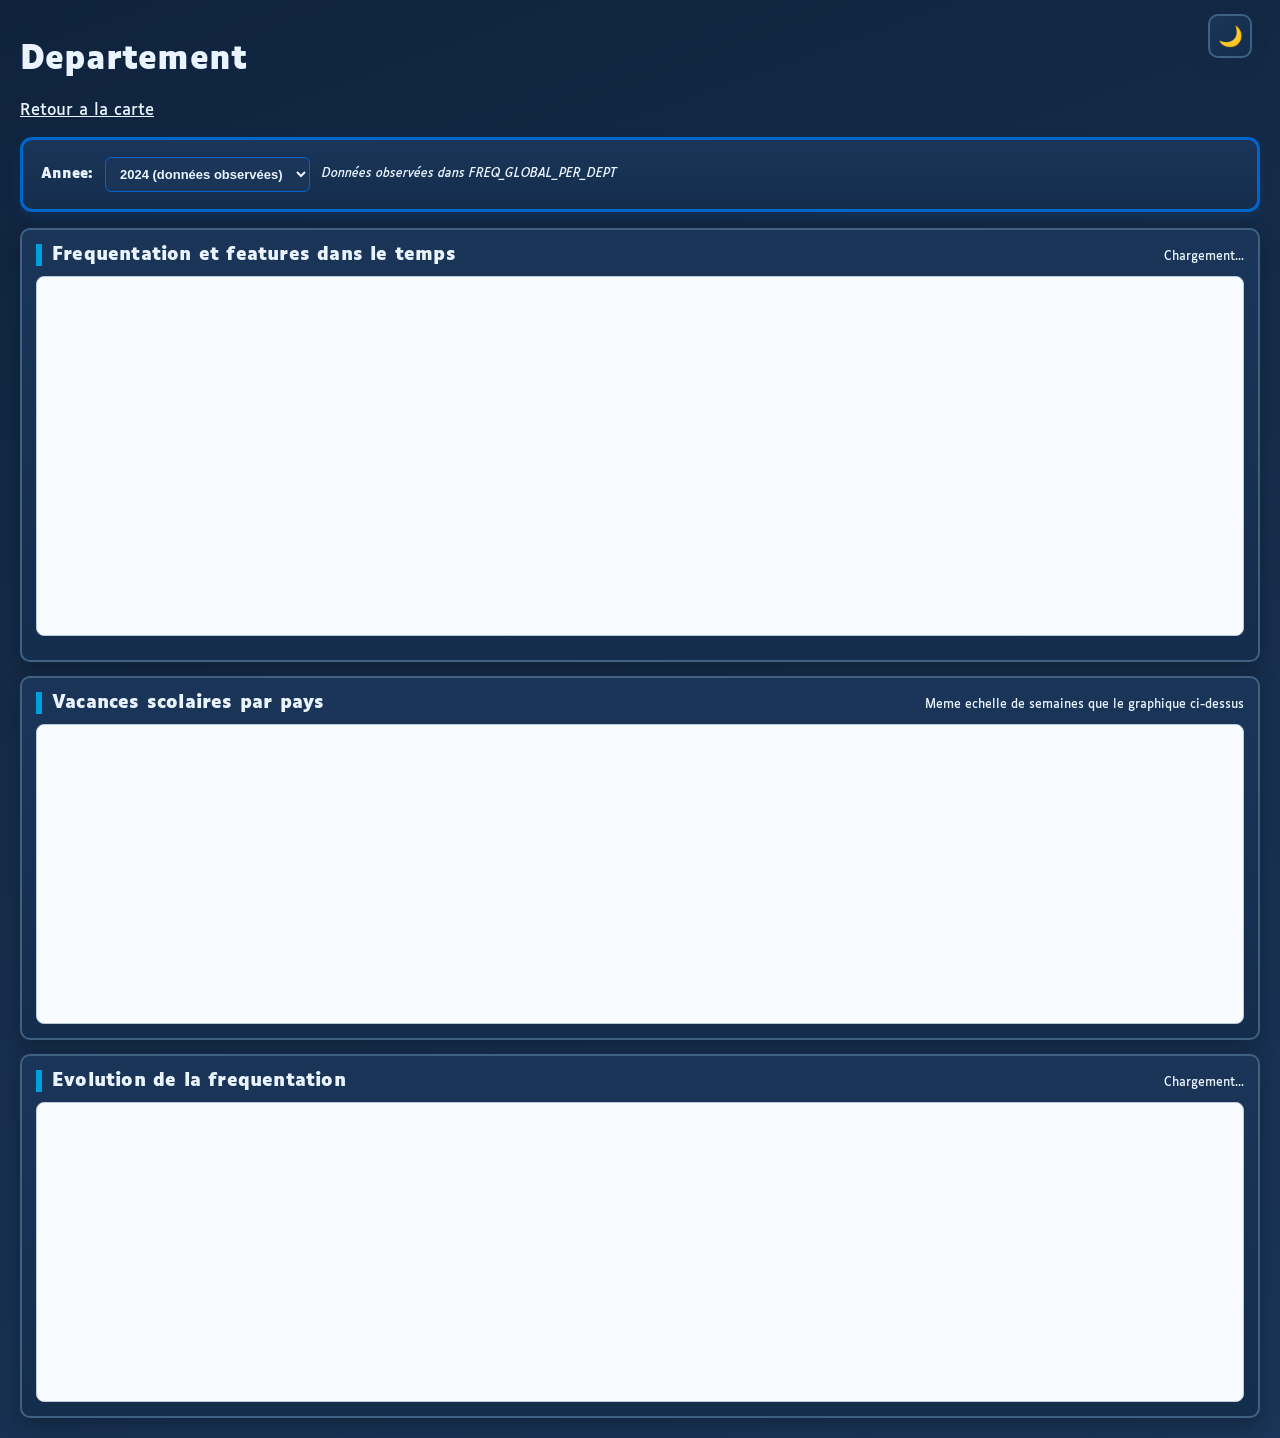
<file: front/department.html>
<!DOCTYPE html>
<html lang="fr">
<head>
    <meta charset="UTF-8">
    <title>Detail Departement</title>
    <link rel="stylesheet" href="style.css">
</head>
<body class="dep-page">

    <button id="themeToggle" class="theme-toggle" type="button" title="Basculer le theme">🌙</button>

    <h1 id="title">Departement</h1>
    <p><a href="index.html">Retour a la carte</a></p>

    <!-- Year selector panel - prominent -->
    <div class="dep-year-selector-panel">
        <label for="yearSelector">Annee:</label>
        <select id="yearSelector" class="dep-year-select">
            <option value="2024">2024 (données observées)</option>
            <option value="2025">2025 (prédiction ML)</option>
            <option value="2026">2026 (prédiction ML)</option>
            <option value="2027">2027 (prédiction ML)</option>
        </select>
        <p id="yearInfo" class="dep-year-info">Données observées dans FREQ_GLOBAL_PER_DEPT</p>
    </div>

    <div class="dep-vis-stack">
        <section class="dep-panel">
            <div class="dep-panel-head">
                <h2>Frequentation et features dans le temps</h2>
                <p id="timelineStatus" class="dep-panel-status">Chargement...</p>
            </div>
            <canvas id="timelineChart" class="dep-chart" width="1200" height="380"></canvas>
            <div id="timelineLegend" class="timeline-legend"></div>
        </section>

        <section class="dep-panel">
            <div class="dep-panel-head">
                <h2>Vacances scolaires par pays</h2>
                <p class="dep-panel-status">Meme echelle de semaines que le graphique ci-dessus</p>
            </div>
            <canvas id="holidayTimeline" class="dep-chart" width="1200" height="300"></canvas>
        </section>

        <section class="dep-panel">
            <div class="dep-panel-head">
                <h2>Evolution de la frequentation</h2>
                <p id="frequentationStatus" class="dep-panel-status">Chargement...</p>
            </div>
            <canvas id="frequentationChart" class="dep-chart" width="1200" height="300"></canvas>
        </section>

        <div id="departmentError" class="dep-error hidden">
            Impossible de charger les donnees temporelles du departement.
        </div>
    </div>

    <script src="department.js"></script>

</body>
</html>
</file>
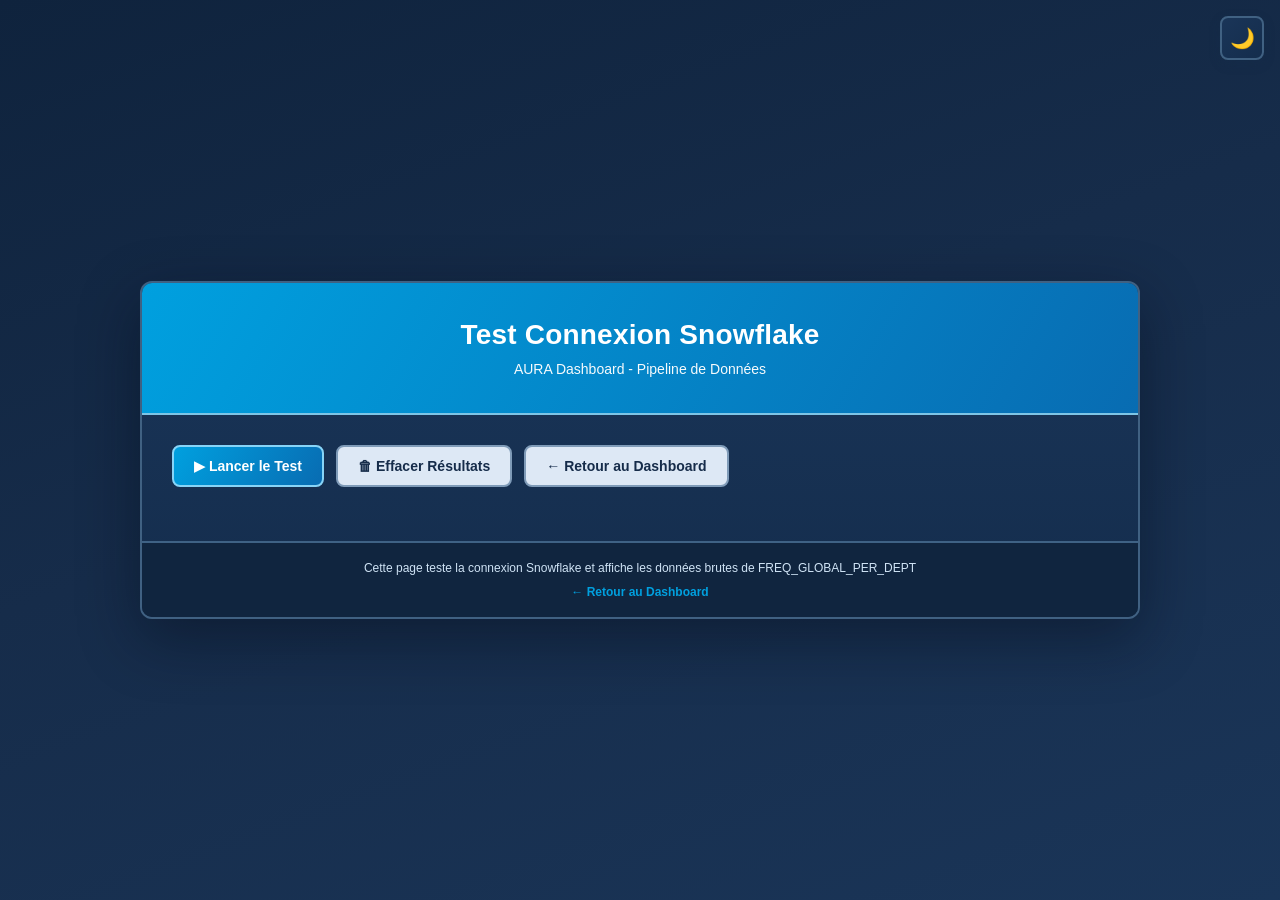
<file: front/snowflake_test.html>
<!DOCTYPE html>
<html lang="fr">
<head>
    <meta charset="UTF-8">
    <meta name="viewport" content="width=device-width, initial-scale=1.0">
    <title>Test Connexion Snowflake - AURA Dashboard</title>
    <link rel="stylesheet" href="snowflake_test.css">
</head>
<body>
    <button id="themeToggle" class="theme-toggle" type="button" title="Basculer le theme">🌙</button>

    <div class="container">
        <div class="header">
            <h1>Test Connexion Snowflake</h1>
            <p>AURA Dashboard - Pipeline de Données</p>
        </div>

        <div class="content">
            <div class="button-group">
                <button class="btn-primary" id="testBtn" type="button">
                    ▶ Lancer le Test
                </button>
                <button class="btn-secondary" id="clearBtn" type="button">
                    🗑 Effacer Résultats
                </button>
                <button class="btn-secondary" id="backBtn" type="button">
                    ← Retour au Dashboard
                </button>
            </div>

            <div id="statusBadge" style="display: none;"></div>

            <!-- Résultats -->
            <div id="resultsContainer"></div>
        </div>

        <div class="footer">
            <p>Cette page teste la connexion Snowflake et affiche les données brutes de FREQ_GLOBAL_PER_DEPT</p>
            <p style="margin-top: 10px;">
                <a href="index.html" class="back-link">← Retour au Dashboard</a>
            </p>
        </div>
    </div>

    <script src="snowflake_test.js"></script>
</body>
</html>
</file>
<file: front/style.css>
@font-face {
    font-family: "Luciole";
    src: local("Luciole Regular"), url("assets/fonts/Luciole/Luciole-Regular.ttf") format("truetype");
    font-weight: 400;
    font-style: normal;
    font-display: swap;
}

@font-face {
    font-family: "Luciole";
    src: local("Luciole Bold"), url("assets/fonts/Luciole/Luciole-Bold.ttf") format("truetype");
    font-weight: 700;
    font-style: normal;
    font-display: swap;
}

@font-face {
    font-family: "Luciole";
    src: local("Luciole Regular Italic"), url("assets/fonts/Luciole/Luciole-Regular-Italic.ttf") format("truetype");
    font-weight: 400;
    font-style: italic;
    font-display: swap;
}

@font-face {
    font-family: "Luciole";
    src: local("Luciole Bold Italic"), url("assets/fonts/Luciole/Luciole-Bold-Italic.ttf") format("truetype");
    font-weight: 700;
    font-style: italic;
    font-display: swap;
}

:root {
    --aura-bleu-ciel: #00a0df;
    --aura-bleu-marine: #162c4a;
    --aura-bleu-web: #086cb2;
    --aura-brique: #d14247;
    --aura-sapin: #1a7251;
    --aura-lila: #90437d;
    --aura-bronze: #d4a434;

    --bg-grad-start: #0f233d;
    --bg-grad-mid: #162c4a;
    --bg-grad-end: #1a3558;
    --surface-1: #1a3558;
    --surface-2: #142d4d;
    --panel-border: #406182;
    --panel-shadow: rgba(6, 16, 30, 0.35);
    --text-main: #eaf4ff;
    --text-muted: #c3d8ed;
    --legend-bg: rgba(234, 244, 255, 0.98);
    --legend-text: #162c4a;
    --drawer-bg: rgba(234, 244, 255, 0.98);
    --drawer-text: #162c4a;
    --track-bg: #dce7f3;
    --track-border: #b9cadc;
}

body.light-mode {
    --bg-grad-start: #f0f5fa;
    --bg-grad-mid: #ffffff;
    --bg-grad-end: #f8fbfd;
    --surface-1: #f8fbfd;
    --surface-2: #edf5fa;
    --panel-border: #c4d4e8;
    --panel-shadow: rgba(154, 170, 200, 0.16);
    --text-main: #162c4a;
    --text-muted: #406182;
    --legend-bg: #ffffff;
    --legend-text: #162c4a;
    --drawer-bg: #ffffff;
    --drawer-text: #162c4a;
    --track-bg: #e8eef7;
    --track-border: #d4dfe9;
}

* {
    box-sizing: border-box;
}

body {
    margin: 0;
    font-family: "Luciole", "Segoe UI", Arial, sans-serif;
    background: linear-gradient(160deg, var(--bg-grad-start) 0%, var(--bg-grad-mid) 45%, var(--bg-grad-end) 100%);
    color: var(--text-main);
    transition: background 300ms ease, color 300ms ease;
}

h1,
h2,
h3 {
    color: var(--text-main);
    letter-spacing: 0.2px;
}

h2 {
    margin: 8px 0 12px;
    font-size: 1.35rem;
    font-weight: 800;
    border-left: 6px solid var(--aura-bleu-ciel);
    padding-left: 10px;
}

.theme-toggle {
    position: fixed;
    top: 14px;
    right: 28px;
    z-index: 1200;
    width: 44px;
    height: 44px;
    border: 2px solid var(--panel-border);
    border-radius: 10px;
    background: linear-gradient(135deg, var(--surface-1), var(--surface-2));
    color: var(--aura-bleu-ciel);
    font-size: 20px;
    cursor: pointer;
    display: flex;
    align-items: center;
    justify-content: center;
    box-shadow: 0 6px 16px rgba(22, 44, 74, 0.22);
    transition: transform 180ms ease, border-color 200ms ease, box-shadow 200ms ease;
}

.theme-toggle:hover {
    transform: translateY(-1px);
    border-color: var(--aura-bleu-ciel);
    box-shadow: 0 8px 20px rgba(0, 160, 223, 0.25);
}

.layout {
    display: flex;
    gap: 2px;
    height: 100vh;
}

.panel {
    padding: 10px;
    overflow: auto;
    margin: 8px;
    border: 2px solid var(--panel-border);
    border-radius: 12px;
    background: linear-gradient(180deg, var(--surface-1) 0%, var(--surface-2) 100%);
    box-shadow: 0 12px 28px var(--panel-shadow);
    animation: panelReveal 320ms ease-out;
    transition: border-color 260ms ease, background 260ms ease, box-shadow 260ms ease;
}

.map-panel {
    width: 58%;
    flex: 0 0 58%;
    position: relative;
}

.viz-panel {
    width: 42%;
    flex: 1 1 auto;
}

.map-frame {
    position: relative;
}

.ml-frame {
    position: relative;
}

.ml-toggle {
    top: 10px;
    left: 10px;
}

.ml-drawer {
    top: 46px;
    left: 10px;
    width: 260px;
    max-height: 70vh;
    overflow-y: auto;
}

.ml-param-list {
    display: grid;
    gap: 6px;
    margin-bottom: 8px;
}

.ml-param-row {
    display: grid;
    grid-template-columns: 1fr 90px 28px;
    gap: 6px;
    align-items: center;
}

.ml-param-row input {
    width: 100%;
    border: 1px solid #9eb6cf;
    border-radius: 6px;
    padding: 4px 6px;
    background: #ffffff;
    color: #162c4a;
    font-size: 12px;
}

.ml-param-remove {
    width: 28px;
    height: 28px;
    border: 1px solid #9eb6cf;
    border-radius: 6px;
    background: #ffffff;
    color: #162c4a;
    cursor: pointer;
    font-weight: 700;
}

#map {
    height: 74vh;
    border-radius: 8px;
    border: 2px solid #5e7ea0;
    box-shadow: inset 0 0 0 1px rgba(255, 255, 255, 0.65);
}

body.light-mode #map {
    border-color: #b9cadc;
    box-shadow: inset 0 0 0 1px rgba(154, 170, 200, 0.4);
}

.map-toggle {
    position: absolute;
    top: 86px;
    left: 10px;
    z-index: 600;
    width: 30px;
    height: 30px;
    border: 1px solid #7f9bb8;
    border-radius: 6px;
    background: #ffffff;
    color: var(--aura-bleu-marine);
    font-weight: 700;
    cursor: pointer;
    box-shadow: 0 4px 14px rgba(22, 44, 74, 0.24);
}

.map-toggle:hover {
    transform: translateY(-1px);
    background: #e8f6ff;
}

.map-drawer {
    position: absolute;
    top: 122px;
    left: 10px;
    width: 210px;
    z-index: 590;
    background: var(--drawer-bg);
    color: var(--drawer-text);
    border: 2px solid #7f9bb8;
    border-radius: 8px;
    padding: 10px;
    box-shadow: 0 10px 24px rgba(22, 44, 74, 0.22);
}

.map-drawer h3 {
    margin: 0 0 8px;
    font-size: 14px;
}

.map-drawer label {
    color: var(--drawer-text);
}

.drawer-section {
    margin-top: 10px;
    padding-top: 8px;
    border-top: 1px solid #b9cadc;
}

.drawer-section:first-of-type {
    margin-top: 0;
    padding-top: 0;
    border-top: none;
}

.drawer-title {
    margin: 0 0 6px;
    font-size: 12px;
    font-weight: 700;
}

.week-filters {
    max-height: 140px;
    overflow-y: auto;
    padding-right: 4px;
}

.week-range-box {
    display: grid;
    gap: 8px;
}

.week-range-values {
    display: flex;
    justify-content: space-between;
    font-size: 12px;
    font-weight: 700;
}

.week-range-single {
    position: relative;
    height: 24px;
}

.week-range-track {
    position: absolute;
    left: 0;
    right: 0;
    top: 10px;
    height: 4px;
    border-radius: 3px;
    background: #d4dfe9;
}

.week-range-fill {
    position: absolute;
    top: 10px;
    height: 4px;
    border-radius: 3px;
    background: var(--aura-bleu-web);
}

.week-range-input {
    position: absolute;
    left: 0;
    top: 0;
    width: 100%;
    margin: 0;
    background: transparent;
    pointer-events: none;
    -webkit-appearance: none;
    appearance: none;
}

.week-range-input::-webkit-slider-runnable-track {
    height: 4px;
    background: transparent;
}

.week-range-input::-webkit-slider-thumb {
    -webkit-appearance: none;
    appearance: none;
    width: 14px;
    height: 14px;
    border-radius: 50%;
    border: 2px solid var(--aura-bleu-marine);
    background: #ffffff;
    margin-top: -5px;
    pointer-events: auto;
    cursor: pointer;
}

.week-range-input::-moz-range-track {
    height: 4px;
    background: transparent;
    border: none;
}

.week-range-input::-moz-range-thumb {
    width: 14px;
    height: 14px;
    border-radius: 50%;
    border: 2px solid var(--aura-bleu-marine);
    background: #ffffff;
    pointer-events: auto;
    cursor: pointer;
}

.week-range-input-start {
    z-index: 3;
}

.week-range-input-end {
    z-index: 4;
}

.map-resize-handle {
    position: absolute;
    top: 0;
    right: 0;
    width: 8px;
    height: 100%;
    cursor: col-resize;
    z-index: 700;
    background: transparent;
}

.map-resize-handle::after {
    content: "";
    position: absolute;
    right: 3px;
    top: 24%;
    width: 2px;
    height: 52%;
    border-radius: 2px;
    background: var(--aura-bleu-web);
}

body.resizing {
    cursor: col-resize;
    user-select: none;
}

.hidden {
    display: none;
}

.legend {
    margin-top: 8px;
    background: var(--legend-bg);
    color: var(--legend-text);
    border-radius: 8px;
    padding: 10px;
    border: 2px solid #7f9bb8;
    box-shadow: 0 4px 12px rgba(22, 44, 74, 0.08);
}

body.light-mode .legend {
    border-color: #d4dfe9;
}

.legend-scale {
    display: grid;
    grid-template-columns: repeat(5, 1fr);
    gap: 4px;
    margin: 8px 0;
}

.scale-box {
    display: block;
    height: 10px;
    border-radius: 2px;
}

.c1 { background: #d9f1fb; }
.c2 { background: #9fdcf2; }
.c3 { background: #66c7ea; }
.c4 { background: var(--aura-bleu-ciel); }
.c5 { background: var(--aura-bleu-web); }

.legend-range {
    font-size: 12px;
    color: #43556f;
}

.api-status {
    margin: 10px 0;
    font-size: 13px;
    color: var(--text-main);
    display: none;
}

.panel-title-row {
    display: flex;
    justify-content: space-between;
    align-items: center;
    gap: 10px;
    padding-right: 68px;
}

.panel-title-row h2 {
    margin: 0;
}

.global-year-selector {
    background: linear-gradient(180deg, var(--surface-1) 0%, var(--surface-2) 100%);
    border: 3px solid #0066cc;
    border-radius: 12px;
    padding: 10px 12px;
    box-shadow: 0 4px 12px rgba(0, 102, 204, 0.15);
    display: inline-flex;
    align-items: center;
    gap: 10px;
}

.year-select {
    padding: 8px 10px;
    border: 1px solid #0066cc;
    border-radius: 6px;
    background: var(--surface-1);
    color: var(--text-main);
    font-size: 13px;
    font-weight: 600;
    cursor: pointer;
    transition: all 200ms ease;
}

.year-select:hover {
    border-color: #005fb3;
    box-shadow: 0 2px 6px rgba(0, 102, 204, 0.2);
}

.year-select:focus {
    outline: none;
    border-color: #0052a3;
    box-shadow: 0 0 0 3px rgba(0, 102, 204, 0.1);
}

.debug-box {
    margin-top: 8px;
}

.debug-toggle {
    border: 2px solid #7f9bb8;
    background: rgba(234, 244, 255, 0.95);
    border-radius: 8px;
    padding: 6px 10px;
    cursor: pointer;
    font-size: 12px;
    color: var(--aura-bleu-marine);
    font-weight: 700;
}

.debug-toggle:hover {
    background: #dff2ff;
}

.debug-console {
    margin-top: 8px;
    background: var(--aura-bleu-marine);
    color: #d9f1fb;
    border-radius: 8px;
    padding: 10px;
    font-size: 11px;
    max-height: 140px;
    overflow: auto;
    white-space: pre-wrap;
    border: 2px solid #304664;
}

body.light-mode .debug-console {
    background: #f5f8fc;
    color: #0066cc;
    border-color: #d4dfe9;
}

.viz-placeholder {
    margin-top: 12px;
    padding: 20px;
    background: rgba(234, 244, 255, 0.07);
    border-radius: 8px;
    border: 2px dashed #5d7fa1;
    color: var(--text-main);
}

body.light-mode .viz-placeholder {
    background: rgba(0, 160, 223, 0.05);
    border-color: #b9cadc;
}

.bars {
    margin-top: 16px;
    display: grid;
    gap: 10px;
}

.bar-row {
    display: grid;
    grid-template-columns: 110px 1fr minmax(80px, auto);
    gap: 8px;
    align-items: center;
    font-size: 13px;
}

.bar-track {
    background: var(--track-bg);
    border-radius: 999px;
    overflow: hidden;
    height: 10px;
    border: 1px solid var(--track-border);
}

.bar-fill {
    background: linear-gradient(90deg, var(--aura-bleu-ciel), var(--aura-bleu-web));
    height: 100%;
    animation: growBar 560ms ease-out;
}

.holiday-panel {
    margin-top: 14px;
    background: linear-gradient(180deg, var(--surface-1) 0%, var(--surface-2) 100%);
    border: 2px solid var(--panel-border);
    border-radius: 10px;
    padding: 14px;
    box-shadow: 0 8px 18px var(--panel-shadow);
}

.holiday-panel-head {
    display: flex;
    justify-content: space-between;
    align-items: baseline;
    gap: 10px;
    margin-bottom: 10px;
}

.holiday-panel-head h3 {
    margin: 0;
    font-size: 17px;
    color: var(--text-main);
}

.holiday-panel-head p {
    margin: 0;
    font-size: 12px;
    color: var(--text-muted);
}

.holiday-tooltip {
    position: fixed;
    z-index: 2000;
    max-width: 260px;
    background: var(--aura-bleu-marine);
    color: #f8fafc;
    border: 1px solid #304664;
    border-radius: 8px;
    box-shadow: 0 8px 18px rgba(22, 44, 74, 0.25);
    font-size: 12px;
    line-height: 1.4;
    padding: 8px 10px;
    pointer-events: none;
}

body.light-mode .holiday-tooltip {
    background: #f5f8fc;
    color: #162c4a;
    border-color: #d4dfe9;
}

.dep-tooltip {
    background: var(--aura-bleu-marine);
    color: #f8fafc;
    border: 1px solid #304664;
    border-radius: 8px;
    box-shadow: 0 8px 18px rgba(22, 44, 74, 0.25);
    font-size: 12px;
    line-height: 1.4;
}

.dep-page {
    min-height: 100vh;
    padding: 20px;
}

.dep-year-selector-panel {
    background: linear-gradient(180deg, var(--surface-1) 0%, var(--surface-2) 100%);
    border: 3px solid #0066cc;
    border-radius: 12px;
    padding: 16px 18px;
    box-shadow: 0 4px 12px rgba(0, 102, 204, 0.15);
    margin-bottom: 16px;
    display: flex;
    flex-wrap: wrap;
    gap: 12px;
    align-items: center;
}

.dep-year-selector-panel label {
    font-weight: 700;
    font-size: 14px;
    color: var(--text-main);
    display: flex;
    align-items: center;
}

.dep-year-select {
    padding: 8px 10px;
    border: 1px solid #0066cc;
    border-radius: 6px;
    background: var(--surface-1);
    color: var(--text-main);
    font-size: 13px;
    font-weight: 600;
    cursor: pointer;
    transition: all 200ms ease;
}

.dep-year-select:hover {
    border-color: #005fb3;
    box-shadow: 0 2px 6px rgba(0, 102, 204, 0.2);
}

.dep-year-select:focus {
    outline: none;
    border-color: #0052a3;
    box-shadow: 0 0 0 3px rgba(0, 102, 204, 0.1);
}

.dep-year-info {
    margin: 0;
    font-size: 12px;
    color: var(--text-muted);
    font-style: italic;
}

.dep-vis-stack {
    display: grid;
    gap: 14px;
}

.dep-panel {
    background: linear-gradient(180deg, var(--surface-1) 0%, var(--surface-2) 100%);
    border: 2px solid var(--panel-border);
    border-radius: 10px;
    padding: 14px;
    box-shadow: 0 8px 18px var(--panel-shadow);
}

.dep-panel-head {
    display: flex;
    justify-content: space-between;
    align-items: baseline;
    gap: 10px;
    margin-bottom: 10px;
}

.dep-panel-head h2 {
    margin: 0;
    font-size: 18px;
}

.dep-panel-status {
    margin: 0;
    font-size: 12px;
    color: var(--text-muted);
}

.dep-chart {
    width: 100%;
    height: 300px;
    display: block;
    border-radius: 8px;
    border: 1px solid #b9cadc;
    background: #f8fbff;
}

#timelineChart.dep-chart {
    height: 360px;
}

#expensesTimelineChart.dep-chart {
    height: 280px;
}

.expenses-controls {
    display: grid;
    grid-template-columns: repeat(3, minmax(120px, 1fr));
    gap: 10px;
    align-items: end;
    margin-bottom: 10px;
}

.expenses-controls label {
    margin: 0;
    font-size: 12px;
    color: var(--text-muted);
    display: grid;
    gap: 4px;
}

.expenses-controls .debug-toggle {
    margin: 0;
    height: 36px;
}

.timeline-legend {
    margin-top: 10px;
    display: flex;
    flex-wrap: wrap;
    gap: 8px;
}

.legend-chip {
    display: inline-flex;
    align-items: center;
    gap: 6px;
    font-size: 12px;
    color: var(--text-main);
    border: 1px solid var(--panel-border);
    border-radius: 999px;
    padding: 4px 10px;
    background: rgba(255, 255, 255, 0.12);
}

.legend-dot {
    width: 10px;
    height: 10px;
    border-radius: 50%;
}

.dep-error {
    border: 2px solid #d14247;
    color: #d14247;
    background: #fff5f5;
    border-radius: 8px;
    padding: 10px;
}

.dep-grid {
    display: grid;
    grid-template-columns: repeat(3, 1fr);
    gap: 12px;
}

.kpi-card {
    background: linear-gradient(180deg, var(--surface-1) 0%, var(--surface-2) 100%);
    border: 2px solid var(--panel-border);
    border-radius: 10px;
    padding: 14px;
    box-shadow: 0 8px 18px var(--panel-shadow);
}

.kpi-card h3 {
    margin: 0;
    font-size: 14px;
    color: var(--text-muted);
}

.kpi-value {
    margin-top: 8px;
    font-size: 28px;
    font-weight: 700;
    color: var(--aura-bleu-web);
}

.insights {
    margin-top: 16px;
    background: linear-gradient(180deg, var(--surface-1) 0%, var(--surface-2) 100%);
    border: 2px solid var(--panel-border);
    border-radius: 10px;
    padding: 14px;
    box-shadow: 0 8px 18px var(--panel-shadow);
}

.insights h2,
.insights li,
.dep-page a,
.dep-page p {
    color: var(--text-main);
}

.kpi-card,
.insights,
.legend,
.map-drawer,
.debug-toggle,
.map-toggle {
    transition: transform 180ms ease, box-shadow 220ms ease, border-color 200ms ease;
}

.kpi-card:hover,
.insights:hover {
    transform: translateY(-2px);
    border-color: #6f90b2;
    box-shadow: 0 10px 24px rgba(6, 16, 30, 0.35);
}

label {
    display: block;
    margin: 10px 0;
}

@keyframes panelReveal {
    from {
        opacity: 0;
        transform: translateY(8px);
    }
    to {
        opacity: 1;
        transform: translateY(0);
    }
}

@keyframes growBar {
    from {
        width: 0;
    }
}

@media (max-width: 980px) {
    .layout {
        flex-direction: column;
        height: auto;
    }

    .map-panel,
    .viz-panel {
        width: 100%;
        flex: 1 1 auto;
    }

    #map {
        height: 52vh;
    }

    .map-drawer {
        width: 180px;
    }

    .map-resize-handle {
        display: none;
    }

    .dep-grid {
        grid-template-columns: 1fr;
    }

    .dep-panel-head {
        flex-direction: column;
        align-items: flex-start;
    }

    .panel-title-row {
        padding-right: 0;
    }

    .expenses-controls {
        grid-template-columns: 1fr 1fr;
    }
}
</file>
<file: front/snowflake_test.css>
:root {
    --aura-bleu-ciel: #00a0df;
    --aura-bleu-marine: #162c4a;
    --aura-bleu-web: #086cb2;
    --aura-brique: #d14247;
    --aura-sapin: #1a7251;
    --aura-lila: #90437d;
    --aura-bronze: #d4a434;
    --aura-text: #eaf4ff;
    --aura-surface: #1a3558;
    --aura-surface-2: #142d4d;
}

body.light-mode {
    --aura-text: #162c4a;
    --aura-surface: #f8fbfd;
    --aura-surface-2: #edf5fa;
}

* {
    margin: 0;
    padding: 0;
    box-sizing: border-box;
}

body {
    font-family: "Luciole", "Segoe UI", Arial, sans-serif;
    background: linear-gradient(160deg, #0f233d 0%, #162c4a 45%, #1a3558 100%);
    min-height: 100vh;
    display: flex;
    align-items: center;
    justify-content: center;
    padding: 20px;
    color: var(--aura-text);
    transition: background-color 380ms ease, color 380ms ease;
}

body.light-mode {
    background: linear-gradient(160deg, #f0f5fa 0%, #ffffff 45%, #f8fbfd 100%);
}

.theme-toggle {
    position: fixed;
    top: 16px;
    right: 16px;
    z-index: 1000;
    width: 44px;
    height: 44px;
    border: 2px solid #406182;
    border-radius: 8px;
    background: linear-gradient(135deg, var(--aura-surface), var(--aura-surface-2));
    color: var(--aura-bleu-ciel);
    font-size: 20px;
    cursor: pointer;
    display: flex;
    align-items: center;
    justify-content: center;
    transition: all 220ms ease;
    box-shadow: 0 4px 12px rgba(22, 44, 74, 0.2);
}

.theme-toggle:hover {
    background: linear-gradient(135deg, var(--aura-surface-2), var(--aura-surface));
    border-color: var(--aura-bleu-ciel);
    box-shadow: 0 6px 18px rgba(0, 160, 223, 0.25);
    transform: scale(1.05);
}

body.light-mode .theme-toggle {
    border-color: #c4d4e8;
    box-shadow: 0 4px 12px rgba(22, 44, 74, 0.1);
}

.container {
    width: 100%;
    max-width: 1000px;
    background: linear-gradient(180deg, #1a3558 0%, #142d4d 100%);
    border: 2px solid #406182;
    border-radius: 12px;
    box-shadow: 0 20px 60px rgba(4, 12, 24, 0.45);
    overflow: hidden;
    animation: panelReveal 380ms ease-out;
}

.header {
    background: linear-gradient(120deg, var(--aura-bleu-ciel) 0%, var(--aura-bleu-web) 100%);
    color: white;
    padding: 36px 30px;
    text-align: center;
    border-bottom: 2px solid #7ec5e6;
}

.header h1 {
    font-size: 28px;
    margin-bottom: 10px;
    letter-spacing: 0.2px;
}

.header p {
    opacity: 0.96;
    font-size: 14px;
}

.content {
    padding: 30px;
}

.button-group {
    display: flex;
    gap: 12px;
    margin-bottom: 24px;
    flex-wrap: wrap;
}

button {
    padding: 11px 20px;
    border-radius: 8px;
    font-size: 14px;
    font-weight: 700;
    cursor: pointer;
    transition: transform 180ms ease, box-shadow 220ms ease, background 180ms ease;
    border: 2px solid transparent;
}

.btn-primary {
    background: linear-gradient(120deg, var(--aura-bleu-ciel) 0%, var(--aura-bleu-web) 100%);
    color: #ffffff;
    border-color: #87d4f7;
}

.btn-primary:hover {
    transform: translateY(-2px);
    box-shadow: 0 10px 20px rgba(0, 160, 223, 0.35);
}

.btn-primary:disabled {
    opacity: 0.6;
    cursor: not-allowed;
    transform: none;
    box-shadow: none;
}

.btn-secondary {
    background: rgba(234, 244, 255, 0.94);
    color: var(--aura-bleu-marine);
    border-color: #7f9bb8;
}

.btn-secondary:hover {
    transform: translateY(-2px);
    background: #ddf1ff;
}

.status-badge {
    display: inline-block;
    padding: 8px 16px;
    border-radius: 999px;
    font-size: 12px;
    font-weight: 700;
    margin-bottom: 16px;
    border: 1px solid rgba(255, 255, 255, 0.15);
}

.status-loading {
    background: var(--aura-bronze);
    color: #162c4a;
}

.status-success {
    background: var(--aura-sapin);
    color: #ffffff;
}

.status-error {
    background: var(--aura-brique);
    color: #ffffff;
}

.result-section {
    background: rgba(234, 244, 255, 0.08);
    border-left: 4px solid var(--aura-bleu-ciel);
    border: 1px solid #3f6285;
    padding: 16px;
    border-radius: 8px;
    margin: 14px 0;
    display: none;
    animation: panelReveal 280ms ease-out;
}

.result-section.active {
    display: block;
}

.result-section h3 {
    color: var(--aura-bleu-ciel);
    margin-bottom: 12px;
    font-size: 16px;
}

.json-output {
    background: #10253f;
    color: #dff5ff;
    border: 1px solid #3f6285;
    padding: 16px;
    border-radius: 8px;
    overflow-x: auto;
    font-family: "Consolas", "Courier New", monospace;
    font-size: 12px;
    line-height: 1.55;
    max-height: 500px;
    overflow-y: auto;
}

.json-key {
    color: #ffd37a;
}

.json-string {
    color: #8fd7ff;
}

.json-number {
    color: #9ee8b3;
}

.json-boolean {
    color: #ffb3ce;
}

.info-card {
    background: rgba(0, 160, 223, 0.14);
    border-left: 4px solid var(--aura-bleu-ciel);
    padding: 14px;
    border-radius: 6px;
    margin: 12px 0;
    font-size: 13px;
    color: #e5f6ff;
}

.info-card strong {
    color: #ffffff;
}

.table-wrapper {
    overflow-x: auto;
    margin: 12px 0;
    border: 1px solid #3f6285;
    border-radius: 8px;
}

table {
    width: 100%;
    border-collapse: collapse;
    font-size: 12px;
    color: #e6f4ff;
}

table thead {
    background: #18385d;
    font-weight: 700;
}

table th {
    padding: 12px;
    text-align: left;
    color: #ffffff;
    border-bottom: 2px solid var(--aura-bleu-ciel);
}

table td {
    padding: 10px 12px;
    border-bottom: 1px solid rgba(127, 155, 184, 0.35);
    background: rgba(234, 244, 255, 0.04);
}

table tr:hover td {
    background: rgba(0, 160, 223, 0.12);
}

.error-message {
    background: rgba(209, 66, 71, 0.18);
    border-left: 4px solid var(--aura-brique);
    color: #ffd7d9;
    padding: 14px;
    border-radius: 6px;
    margin: 12px 0;
    font-size: 13px;
}

.success-message {
    background: rgba(26, 114, 81, 0.2);
    border-left: 4px solid var(--aura-sapin);
    color: #ddf6ea;
    padding: 14px;
    border-radius: 6px;
    margin: 12px 0;
    font-size: 13px;
}

.footer {
    background: #10253f;
    padding: 18px 30px;
    text-align: center;
    font-size: 12px;
    color: #cfe3f5;
    border-top: 2px solid #3f6285;
}

.back-link {
    color: var(--aura-bleu-ciel);
    text-decoration: none;
    font-weight: 700;
}

.back-link:hover {
    text-decoration: underline;
}

@keyframes panelReveal {
    from {
        opacity: 0;
        transform: translateY(8px);
    }
    to {
        opacity: 1;
        transform: translateY(0);
    }
}

@media (max-width: 600px) {
    .container {
        border-radius: 0;
    }

    .header {
        padding: 28px 20px;
    }

    .header h1 {
        font-size: 24px;
    }

    .content {
        padding: 18px;
    }

    .button-group {
        flex-direction: column;
    }

    button {
        width: 100%;
    }

    .json-output {
        font-size: 11px;
    }
}
</file>
